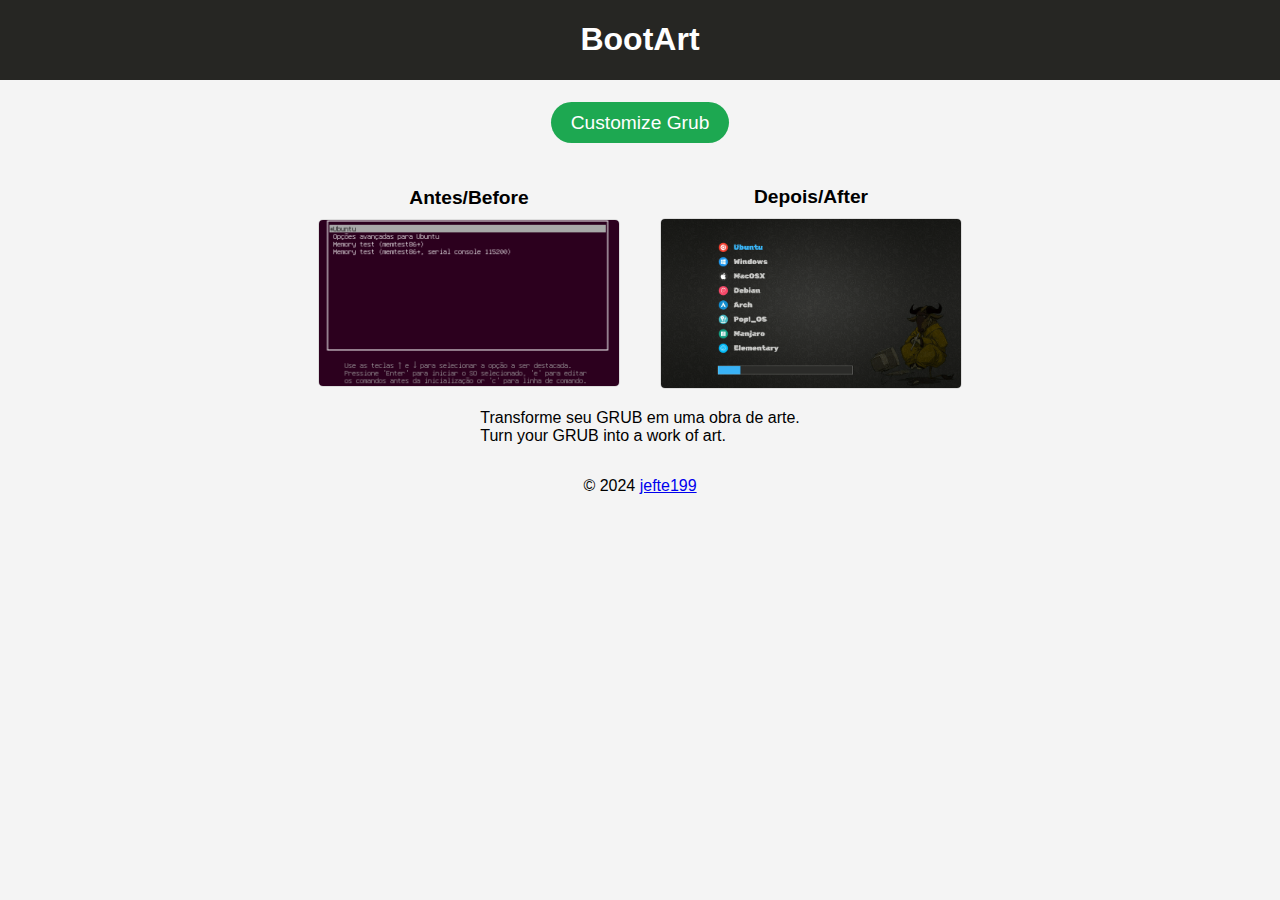
<file: index.html>
<!DOCTYPE html>
<html lang="en">

<head>
  <meta charset="UTF-8">
  <meta name="viewport" content="width=device-width, initial-scale=1.0">
  <link rel="stylesheet" href="css/styles.css">
  <title>BootArt</title>
</head>

<body>
  <header class="header">
    <h1>BootArt</h1>
  </header>

  <p></p>
  <div class="button-container">
    <a href="pages/customize.html" class="default-button">Customize Grub</a>
  </div>
  <p></p>

  <div class="container">
    <div class="image-box">
      <div class="image-title">Antes/Before</div>
      <img src="images/before_.png" alt="Imagem Antes">
    </div>
    <div class="image-box">
      <div class="image-title">Depois/After</div>
      <img src="images/ant.gif" alt="Imagem Depois">
    </div>
  </div>

  <p>
    Transforme seu GRUB em uma obra de arte.
    <br>
    Turn your GRUB into a work of art.
  </p>
  <footer class="footer">
    <p>&copy; 2024 <a href="https://github.com/jefte199" target="_blank">
        <i class="fab fa-github"></i>jefte199</a>
    </p>
  </footer>
</body>

</html>
</file>
<file: css/styles.css>
/* styles.css */
body {
  font-family: Arial, sans-serif;
  margin: 0;
  padding: 0;
  background-color: #f4f4f4;
  display: flex;
  flex-direction: column;
  align-items: center;
}

.header {
  background-color: #262623;
  color: white;
  width: 100%;
  text-align: center;
}

.header a {
  color: white;
  text-decoration: none;
}

//Button
.button-container {
  display: flex;
  justify-content: center;
  margin: 20px 0;
}

.default-button {
  border-collapse: separate;
  border-spacing: 15px;
  background-color: #1DA851;
  color: white;
  padding: 10px 20px;
  text-decoration: none;
  border-radius: 25px;
  font-size: 1.2em;
  transition: background-color 0.3s;
}

.default-button:hover {
  background-color: #25D366;
}

button {
  border-collapse: separate;
  border-spacing: 10px;
  background-color: #1DA851;
  color: white;
  padding: 5px 10px;
  text-decoration: none;
  border-radius: 25px;
  font-size: 1.2em;
  transition: background-color 0.3s;
}

button:hover {
  background-color: #25D366;
} 

//footer
.footer {
  background-color: #f4f4f4;
  color: #555;
  width: 100%;
  text-align: center;
  padding: 10px 0;
  border-top: 1px solid #ddd;
  margin-top: 20px;
  border-radius: 0;
  position: fixed;
  bottom: 0;
  height: 2.5rem;   
}

.container {
  display: flex;
  justify-content: center;
  align-items: center;
  text-align: center;
  margin-top: 20px;
}
.image-box {
  margin: 0 20px;
}
.image-box img {
  width: 300px;
  height: auto;
  border: 1px solid #ddd;
  border-radius: 5px;
}
.image-title {
  font-size: 1.2em;
  font-weight: bold;
  margin-bottom: 10px;
}
</file>
